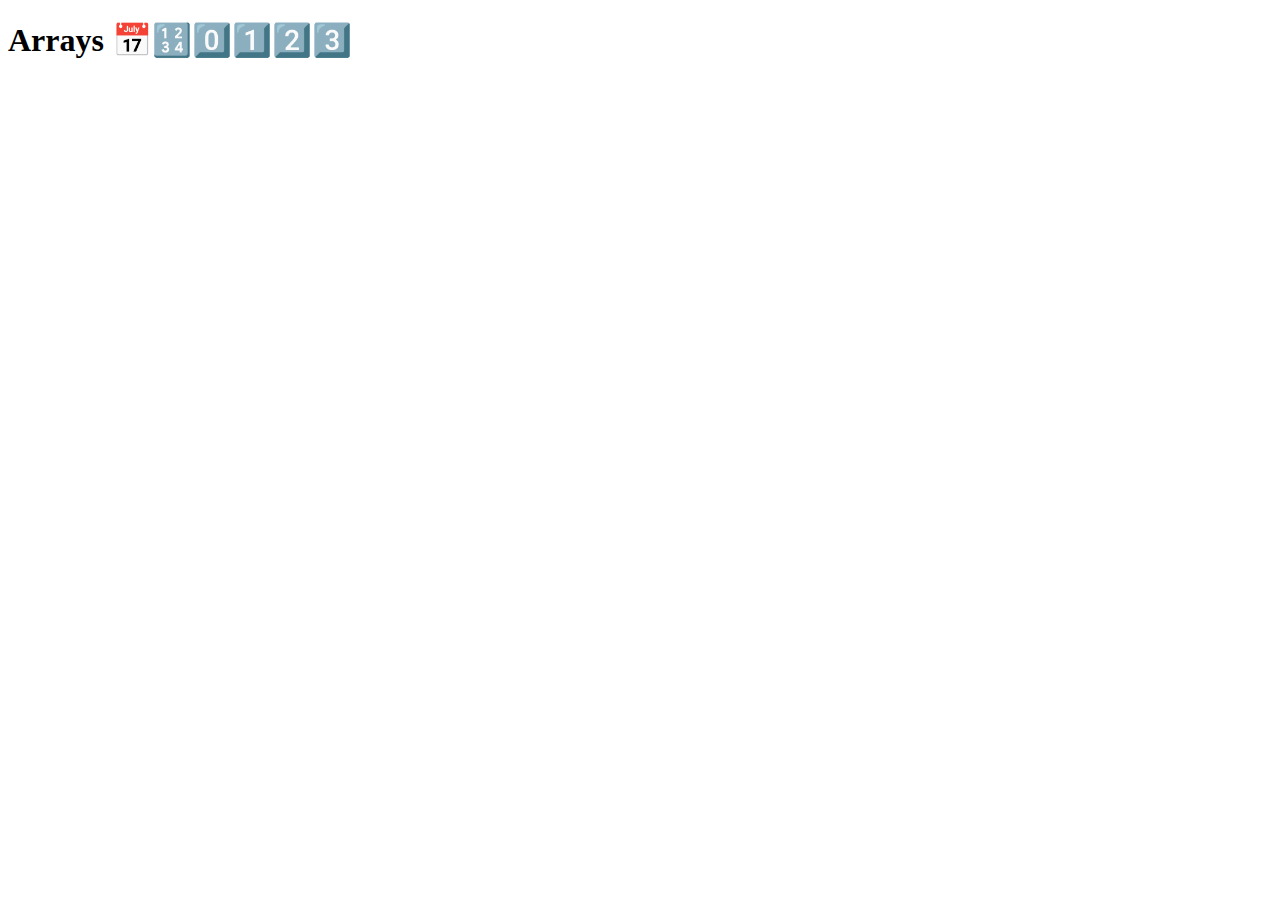
<file: array/array.html>
<!DOCTYPE html>
<html lang="en">
<head>
    <meta charset="UTF-8">
    <meta http-equiv="X-UA-Compatible" content="IE=edge">
    <meta name="viewport" content="width=device-width, initial-scale=1.0">
    <title>Document</title>
</head>
<body>
    
    <h1>Arrays 📅🔢0️⃣1️⃣2️⃣3️⃣</h1>
    <script src="array.js"></script>
</body>
</html>
</file>
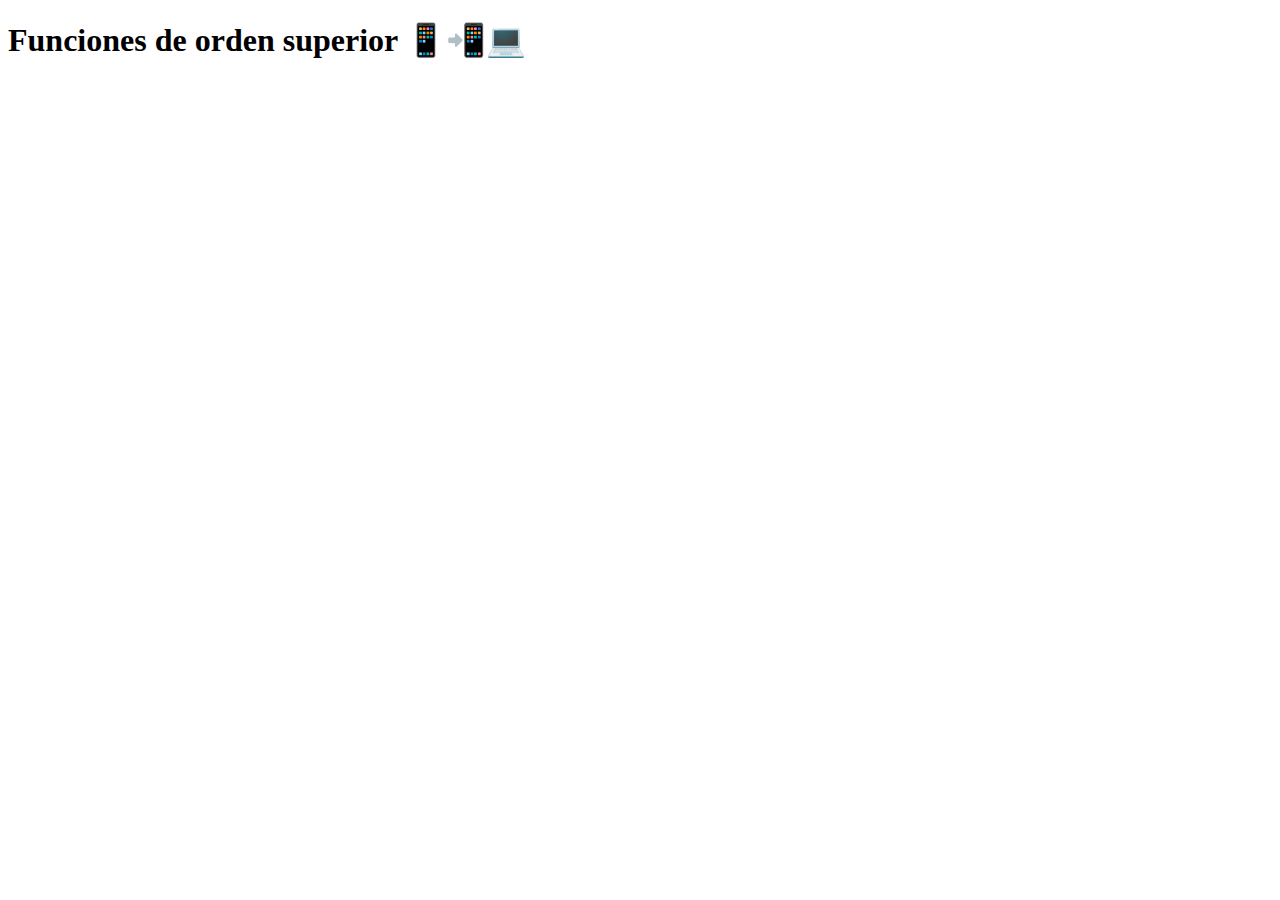
<file: funOrdenSup/funOrdenSup.html>
<!DOCTYPE html>
<html lang="es">
<head>
    <meta charset="UTF-8">
    <meta http-equiv="X-UA-Compatible" content="IE=edge">
    <meta name="viewport" content="width=device-width, initial-scale=1.0">
    <title>Funciones de orden superior</title>
</head>
<body >
    <h1>
        Funciones de orden superior 📱📲💻
    </h1>

    <script src="funOrdenSup.js"></script>
</body>
</html>
</file>
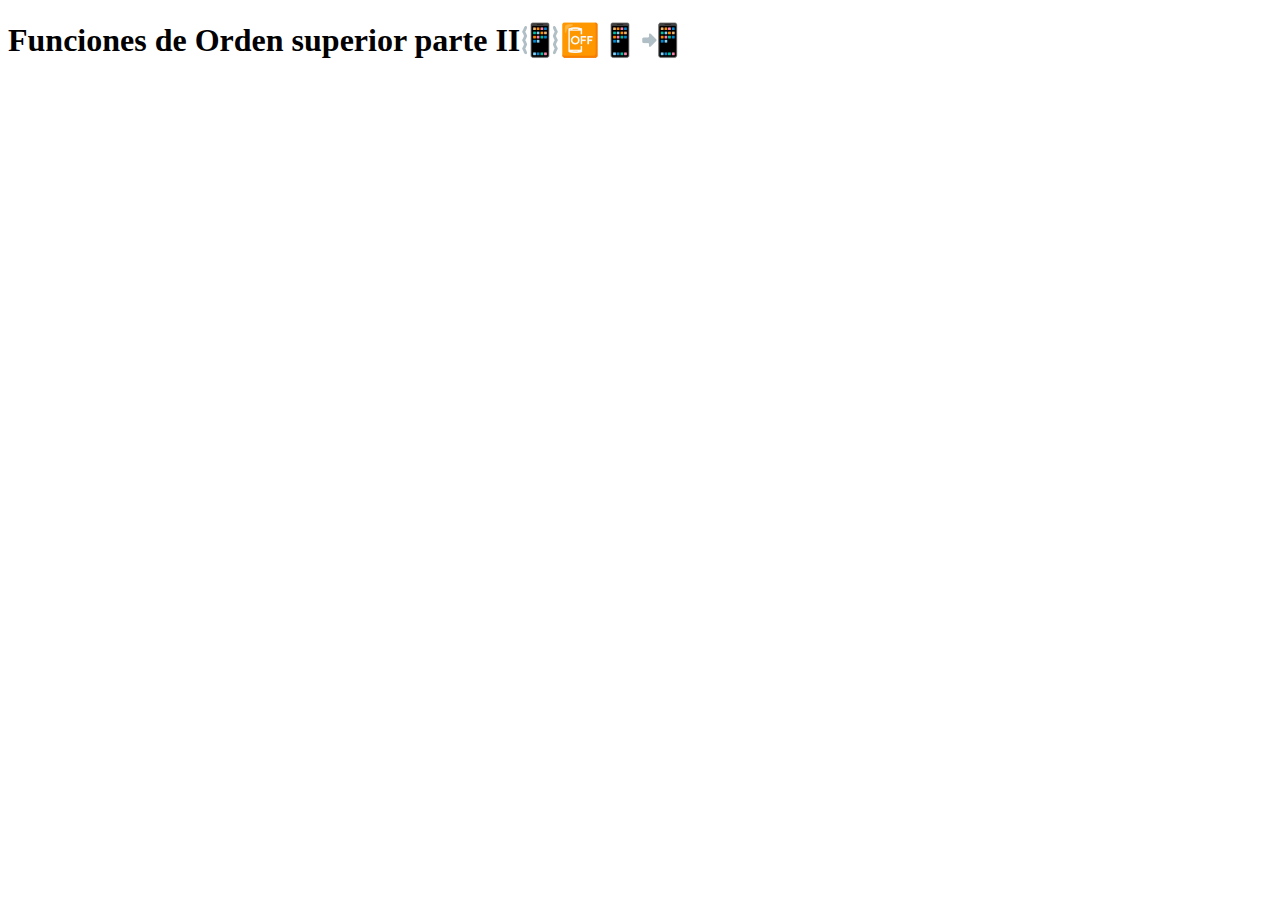
<file: funOrdenSup_II/funOrdenSup_II.html>
<!DOCTYPE html>
<html lang="en">
<head>
    <meta charset="UTF-8">
    <meta name="viewport" content="width=device-width, initial-scale=1.0">
    <title>Funciones de Orden superior parte II</title>
</head>
<body>
    <h1>
        Funciones de Orden superior parte II📳📴📱📲
    </h1>

    <script src="funOrdenSup_II.js"></script>
</body>
</html>
</file>
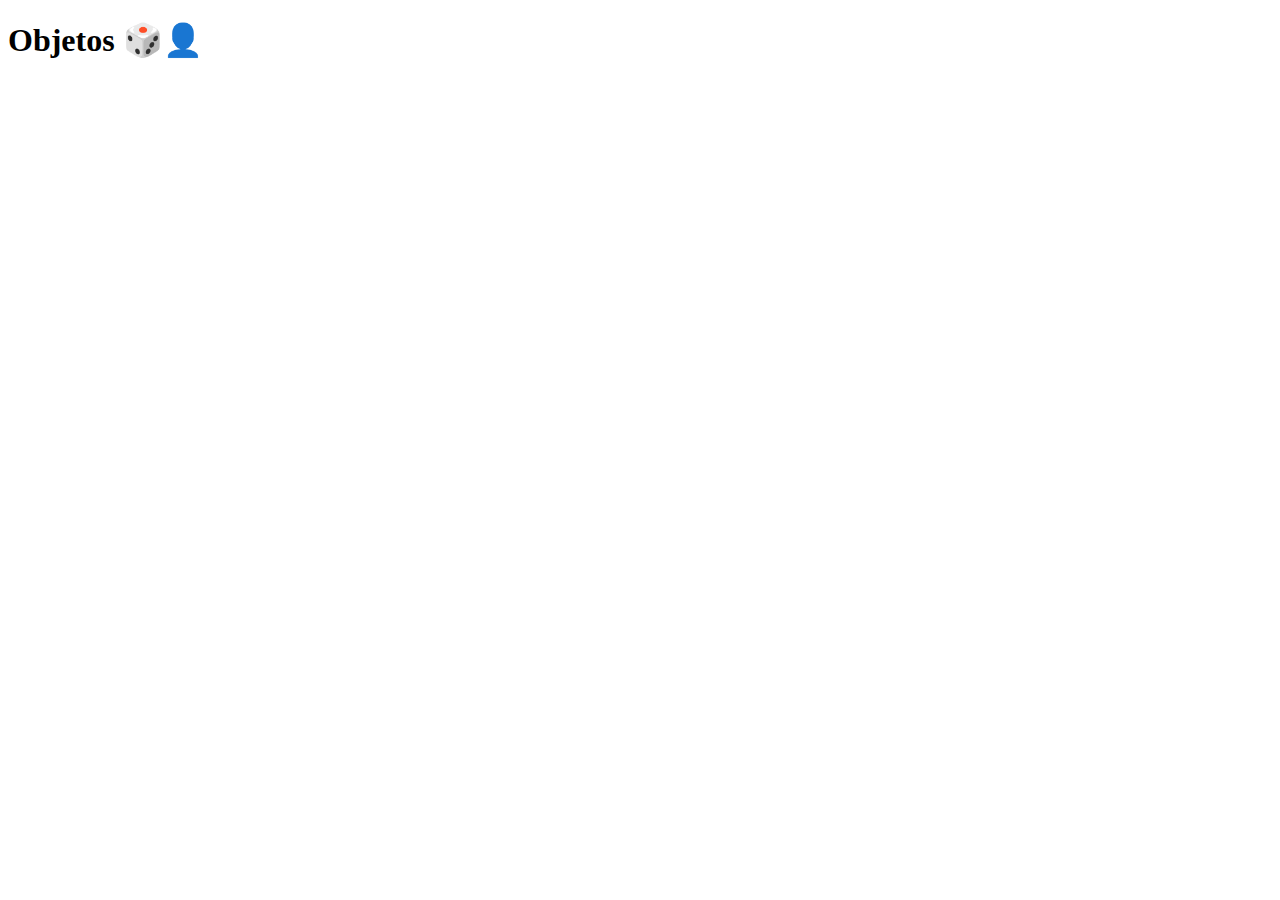
<file: objetos/objetos.html>
<!DOCTYPE html>
<html lang="en">
<head>
    <meta charset="UTF-8">
    <meta http-equiv="X-UA-Compatible" content="IE=edge">
    <meta name="viewport" content="width=device-width, initial-scale=1.0">
    <title>Objetos</title>
</head>
<body>
    <h1>
        Objetos 🎲👤
    </h1>
    <script src="objetos.js"></script>
</body>
</html>
</file>
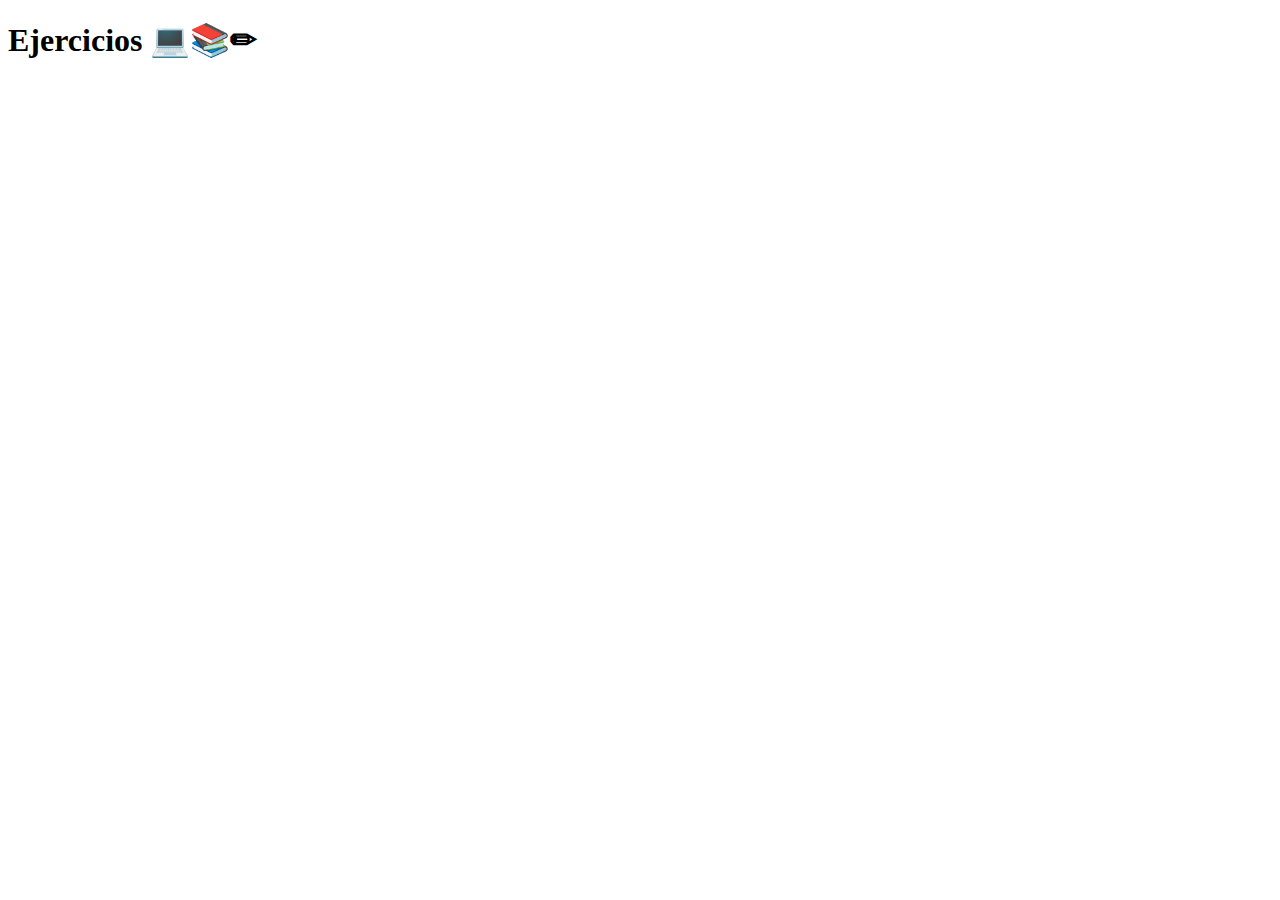
<file: z_Ejercicios/ejercicios.html>
<!DOCTYPE html>
<html lang="en">
<head>
    <meta charset="UTF-8">
    <meta http-equiv="X-UA-Compatible" content="IE=edge">
    <meta name="viewport" content="width=device-width, initial-scale=1.0">
    <title>Ejercicios</title>
</head>
<body>
    <h1>Ejercicios 💻📚✏</h1>
    <script src="ejercicio_4.js"></script>
</body>
</html>
</file>
